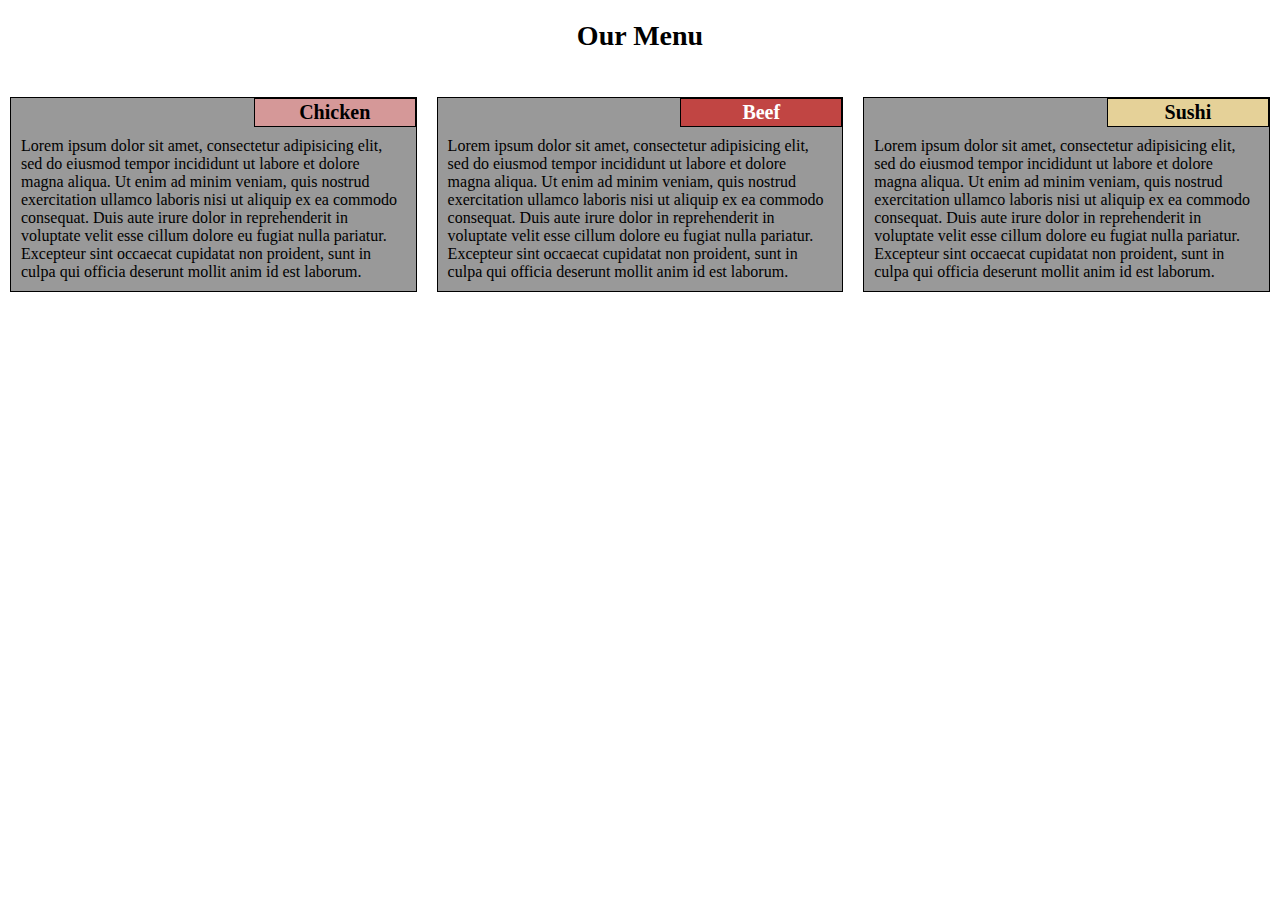
<file: module2-solution/index.html>
<!DOCTYPE html>
	<html>
  <head>
   <meta charset="utf-8">
   <meta name="viewport" content="width=device-width, initial-scale=1">
   <title>Assignment Solution for Module 2</title>
   <link rel="stylesheet" href="css/styles.css">
 </head>
 <body>
   <h1>Our Menu</h1>

   <div class="row">
    <div class="col-lg-4 col-md-6">
     <div class="section">
      <h2 class="chicken">Chicken</h2>
      <p>Lorem ipsum dolor sit amet, consectetur adipisicing elit, sed do eiusmod
        tempor incididunt ut labore et dolore magna aliqua. Ut enim ad minim veniam,
        quis nostrud exercitation ullamco laboris nisi ut aliquip ex ea commodo
        consequat. Duis aute irure dolor in reprehenderit in voluptate velit esse
        cillum dolore eu fugiat nulla pariatur. Excepteur sint occaecat cupidatat non
        proident, sunt in culpa qui officia deserunt mollit anim id est laborum.</p>
      </div>
    </div>

    <div class="col-lg-4 col-md-6">
      <div class="section">
        <h2 class="beef">Beef</h2>
        <p>Lorem ipsum dolor sit amet, consectetur adipisicing elit, sed do eiusmod
          tempor incididunt ut labore et dolore magna aliqua. Ut enim ad minim veniam,
          quis nostrud exercitation ullamco laboris nisi ut aliquip ex ea commodo
          consequat. Duis aute irure dolor in reprehenderit in voluptate velit esse
          cillum dolore eu fugiat nulla pariatur. Excepteur sint occaecat cupidatat non
          proident, sunt in culpa qui officia deserunt mollit anim id est laborum.</p>
        </div>
      </div>

      <div class="col-lg-4 col-md-12">
        <div class="section">
          <h2 class="sushi">Sushi</h2>
          <p>Lorem ipsum dolor sit amet, consectetur adipisicing elit, sed do eiusmod
            tempor incididunt ut labore et dolore magna aliqua. Ut enim ad minim veniam,
            quis nostrud exercitation ullamco laboris nisi ut aliquip ex ea commodo
            consequat. Duis aute irure dolor in reprehenderit in voluptate velit esse
            cillum dolore eu fugiat nulla pariatur. Excepteur sint occaecat cupidatat non
            proident, sunt in culpa qui officia deserunt mollit anim id est laborum.</p>
          </div>
        </div>
      </div>
    </body>
    </html>
</file>
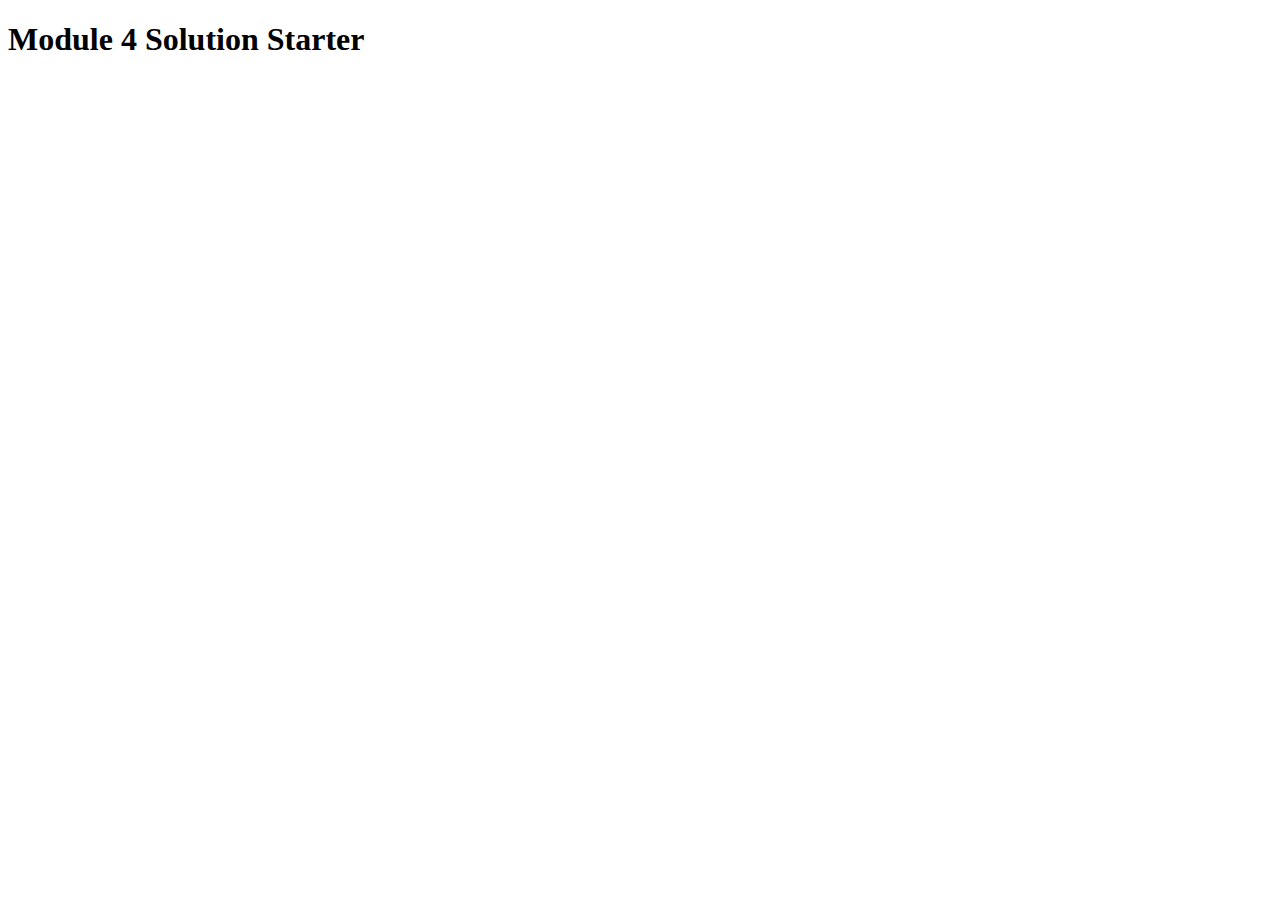
<file: module4/index.html>
<!DOCTYPE html>
<html>
<head>
  <meta charset="utf-8">
  <title>Module 4 Solution Starter</title>
  <script>
    var names = []; // DO NOT REMOVE
  </script>
  <script src="SpeakHello.js"></script>
  <script src="SpeakGoodBye.js"></script>
  <script src="script.js"></script>
</head>
<body>
  <h1>Module 4 Solution Starter</h1>
</body>
</html>
</file>
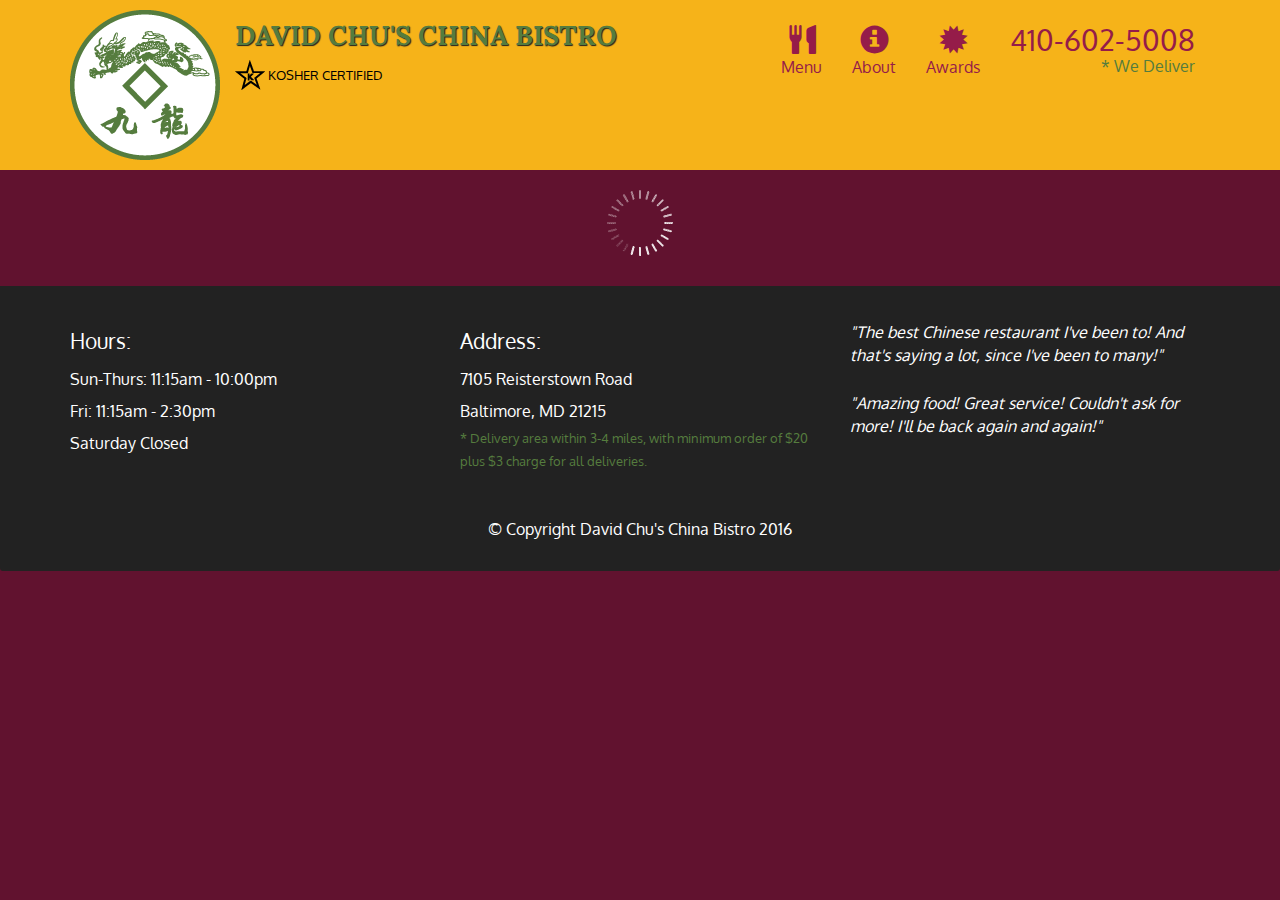
<file: module5/index.html>
<!doctype html>
<html lang="en">
  <head>
    <meta charset="utf-8">
    <meta http-equiv="X-UA-Compatible" content="IE=edge">
    <meta name="viewport" content="width=device-width, initial-scale=1">
    <title>David Chu's China Bistro</title>
    <link rel="stylesheet" href="css/bootstrap.min.css">
    <link rel="stylesheet" href="css/styles.css">
    <link href='https://fonts.googleapis.com/css?family=Oxygen:400,300,700' rel='stylesheet' type='text/css'>
    <link href='https://fonts.googleapis.com/css?family=Lora' rel='stylesheet' type='text/css'>
  </head>
<body>
  <header>
    <nav id="header-nav" class="navbar navbar-default">
      <div class="container">
        <div class="navbar-header">
          <a href="index.html" class="pull-left visible-md visible-lg">
            <div id="logo-img" alt="Logo image"></div>
          </a>

          <div class="navbar-brand">
            <a href="index.html"><h1>David Chu's China Bistro</h1></a>
            <p>
              <img src="images/star-k-logo.png" alt="Kosher certification">
              <span>Kosher Certified</span>
            </p>
          </div>

          <button id="navbarToggle" type="button" class="navbar-toggle collapsed" data-toggle="collapse" data-target="#collapsable-nav" aria-expanded="false">
            <span class="sr-only">Toggle navigation</span>
            <span class="icon-bar"></span>
            <span class="icon-bar"></span>
            <span class="icon-bar"></span>
          </button>
        </div>
        
        <div id="collapsable-nav" class="collapse navbar-collapse">
           <ul id="nav-list" class="nav navbar-nav navbar-right">
            <li id="navHomeButton" class="visible-xs active">
              <a href="index.html">
                <span class="glyphicon glyphicon-home"></span> Home</a>
            </li>
            <li id="navMenuButton">
              <a href="#" onclick="$dc.loadMenuCategories();">
                <span class="glyphicon glyphicon-cutlery"></span><br class="hidden-xs"> Menu</a>
            </li>
            <li>
              <a href="#">
                <span class="glyphicon glyphicon-info-sign"></span><br class="hidden-xs"> About</a>
            </li>
            <li>
              <a href="#">
                <span class="glyphicon glyphicon-certificate"></span><br class="hidden-xs"> Awards</a>
            </li>
            <li id="phone" class="hidden-xs">
              <a href="tel:410-602-5008">
                <span>410-602-5008</span></a><div>* We Deliver</div>
            </li>
          </ul><!-- #nav-list -->
        </div><!-- .collapse .navbar-collapse -->
      </div><!-- .container -->
    </nav><!-- #header-nav -->
  </header>

  <div id="call-btn" class="visible-xs">
    <a class="btn" href="tel:410-602-5008">
    <span class="glyphicon glyphicon-earphone"></span>
    410-602-5008
    </a>
  </div>
  <div id="xs-deliver" class="text-center visible-xs">* We Deliver</div>

  <div id="main-content" class="container"></div>

  <footer class="panel-footer">
    <div class="container">
      <div class="row">
        <section id="hours" class="col-sm-4">
          <span>Hours:</span><br>
          Sun-Thurs: 11:15am - 10:00pm<br>
          Fri: 11:15am - 2:30pm<br>
          Saturday Closed
          <hr class="visible-xs">
        </section>
        <section id="address" class="col-sm-4">
          <span>Address:</span><br>
          7105 Reisterstown Road<br>
          Baltimore, MD 21215
          <p>* Delivery area within 3-4 miles, with minimum order of $20 plus $3 charge for all deliveries.</p>
          <hr class="visible-xs">
        </section>
        <section id="testimonials" class="col-sm-4">
          <p>"The best Chinese restaurant I've been to! And that's saying a lot, since I've been to many!"</p>
          <p>"Amazing food! Great service! Couldn't ask for more! I'll be back again and again!"</p>
        </section>
      </div>
      <div class="text-center">&copy; Copyright David Chu's China Bistro 2016</div>
    </div>
  </footer>

  <!-- jQuery (Bootstrap JS plugins depend on it) -->
  <script src="js/jquery-2.1.4.min.js"></script>
  <script src="js/bootstrap.min.js"></script>
  <script src="js/ajax-utils.js"></script>
  <script src="js/script.js"></script>
</body>
</html>
</file>
<file: module2-solution/css/styles.css>
/********** Base styles **********/
* {
  box-sizing: border-box;
  margin: 0;
  padding: 0;
  font-family: Verdana;
}

h1 {
  text-align: center;
  margin-top: 20px;
  margin-bottom: 35px;
  font-size: 1.75em;
}

.row {
  width: 100%;
}

.section {
  border: 1px solid black;
  background-color: #999999;
  margin: 10px;
}

h2 {
  text-align: center;
  width: 40%;
  border: 1px solid black;
  float: right;
  font-size: 1.25em;
  padding: 2px;
}

p {
  clear: right;
  padding: 10px;
}

.chicken {
  background: #D59898;
}

.beef {
  background: #C14543;
  color: white;
}

.sushi {
  background: #E5D198;
}

/********** Desktop devices only **********/
@media (min-width: 992px) {
  .col-lg-4 {
    float: left;
    width: 33.33%;
  }
}

/********** Tablet devices only **********/
@media (min-width: 768px) and (max-width: 991px) {
  .col-md-6, .col-md-12 {
    float: left;
  }

  .col-md-6 {
    width: 50%;
  }

  .col-md-12 {
    width: 100%;
  }
}
</file>
<file: module5/css/styles.css>
body {
  font-size: 16px;
  color: #fff;
  background-color: #61122f;
  font-family: 'Oxygen', sans-serif;
}

/** HEADER **/
#header-nav {
  background-color: #f6b319;
  border-radius: 0;
  border: 0;
}

#logo-img {
  background: url('../images/restaurant-logo_large.png') no-repeat;
  width: 150px;
  height: 150px;
  margin: 10px 15px 10px 0;
}

.navbar-brand {
  padding-top: 25px;
}
.navbar-brand h1 { /* Restaurant name */
  font-family: 'Lora', serif;
  color: #557c3e;
  font-size: 1.5em;
  text-transform: uppercase;
  font-weight: bold;
  text-shadow: 1px 1px 1px #222;
  margin-top: 0;
  margin-bottom: 0;
  line-height: .75;
}
.navbar-brand a:hover, .navbar-brand a:focus {
  text-decoration: none;
}
.navbar-brand p { /* Kosher cert */
  color: #000;
  text-transform: uppercase;
  font-size: .7em;
  margin-top: 15px;
}
.navbar-brand p span { /* Star-K */
  vertical-align: middle;
}

#nav-list {
  margin-top: 10px;
}
#nav-list a {
  color: #951C49;
  text-align: center;
}
#nav-list a:hover {
  background: #E7E7E7;
}
#nav-list a span {
  font-size: 1.8em;
}

#phone {
  margin-top: 5px;
}
#phone a { /* Phone number */
  text-align: right;
  padding-bottom: 0;
}
#phone div { /* We Deliver */
  color: #557c3e;
  text-align: right;
  padding-right: 15px;
}

.navbar-header button.navbar-toggle, .navbar-header .icon-bar {
  border: 1px solid #61122f;
}
.navbar-header button.navbar-toggle {
  clear: both;
  margin-top: -30px;
}
/* END HEADER */

/* FOOTER */
.panel-footer {
  margin-top: 30px;
  padding-top: 35px;
  padding-bottom: 30px;
  background-color: #222;
  border-top: 0;
}
.panel-footer div.row {
  margin-bottom: 35px;
}
#hours, #address {
  line-height: 2;
}
#hours > span, #address > span {
  font-size: 1.3em;
}
#address p {
  color: #557c3e;
  font-size: .8em;
  line-height: 1.8;
}
#testimonials {
  font-style: italic;
}
#testimonials p:nth-child(2) {
  margin-top: 25px;
}
/* END FOOTER */



/* HOME PAGE */
.container .jumbotron {
  box-shadow: 0 0 50px #3F0C1F;
  border: 2px solid #3F0C1F;
}

#menu-tile, #specials-tile, #map-tile {
  height: 250px;
  width: 100%;
  margin-bottom: 15px;
  position: relative;
  border: 2px solid #3F0C1F;
  overflow: hidden;
}
#menu-tile:hover, #specials-tile:hover, #map-tile:hover {
  box-shadow: 0 1px 5px 1px #cccccc;
}
#menu-tile {
  background: url('../images/menu-tile.jpg') no-repeat;
  background-position: center;
}
#specials-tile {
  background: url('../images/specials-tile.jpg') no-repeat;
  background-position: center;
}
#menu-tile span, #specials-tile span, #map-tile span {
  position: absolute;
  bottom: 0;
  right: 0;
  width: 100%;
  text-align: center;
  font-size: 1.6em;
  text-transform: uppercase;
  background-color: #000;
  color: #fff;
  opacity: .8;
}
/* END HOME PAGE */

/* MENU CATEGORIES PAGE */
.category-tile { 
  position: relative;
  border: 2px solid #3F0C1F;
  overflow: hidden;
  width: 200px;
  height: 200px;
  margin: 0 auto 15px;
}
.category-tile span {
  position: absolute;
  bottom: 0;
  right: 0;
  width: 100%;
  text-align: center;
  font-size: 1.2em;
  text-transform: uppercase;
  background-color: #000;
  color: #fff;
  opacity: .8;
}
.category-tile:hover {
  box-shadow: 0 1px 5px 1px #cccccc;
}

#menu-categories-title + div {
  margin-bottom: 50px;
}
/* END MENU CATEGORIES PAGE */

/* SINGLE CATEGORY PAGE */
.menu-item-tile {
  margin-bottom: 25px;
}
.menu-item-tile hr {
  width: 80%;
}
.menu-item-tile .menu-item-price {
  font-size: 1.1em;
  text-align: right;
  margin-top: -15px;
  margin-right: -15px;
}
.menu-item-tile .menu-item-price span {
  font-size: .6em;
}
.menu-item-photo {
  position: relative;
  border: 2px solid #3F0C1F; 
  overflow: hidden;
  padding: 0;
  margin-right: -15px;
  margin-left: auto;
  margin-bottom: 20px;
  max-width: 250px;
}
.menu-item-photo div {
  position: absolute;
  bottom: 0;
  right: 0;
  width: 80px;
  background-color: #557c3e;
  text-align: center;
}
.menu-item-description {
  padding-right: 30px;
}
h3.menu-item-title {
  margin: 0 0 10px;
}
.menu-item-details {
  font-size: .9em;
  font-style: italic;
}
/* END SINGLE CATEGORY PAGE */


/********** Large devices only **********/
@media (min-width: 1200px) {
  .container .jumbotron {
    background: url('../images/jumbotron_1200.jpg') no-repeat;
    height: 675px;
  }
}

/********** Medium devices only **********/
@media (min-width: 992px) and (max-width: 1199px) {
  /* Header */
  #logo-img {
    background: url('../images/restaurant-logo_medium.png') no-repeat;
    width: 100px;
    height: 100px;
    margin: 5px 5px 5px 0;
  }
  /* End Header */

  /* Home Page */
  .container .jumbotron {
    background: url('../images/jumbotron_992.jpg') no-repeat;
    height: 558px;
  }
  /* End Home Page */
}

/********** Small devices only **********/
@media (min-width: 768px) and (max-width: 991px) {
  /* Home Page */
  .container .jumbotron {
    background: url('../images/jumbotron_768.jpg') no-repeat;
    height: 432px;
  }
  /* End Home Page */
}

/********** Extra small devices only **********/
@media (max-width: 767px) {
  /* Header */
  .navbar-brand {
    padding-top: 10px;
    height: 80px;
  }
  .navbar-brand h1 { /* Restaurant name */
    padding-top: 10px;
    font-size: 5vw; /* 1vw = 1% of viewport width */
  }
  .navbar-brand p { /* Kosher cert */
    font-size: .6em;
    margin-top: 12px;
  }
  .navbar-brand p img { /* Star-K */
    height: 20px;
  }

  #collapsable-nav a { /* Collapsed nav menu text */
    font-size: 1.2em;
  }
  #collapsable-nav a span { /* Collapsed nav menu glyph */
    font-size: 1em;
    margin-right: 5px;
  }

  #call-btn > a {
    font-size: 1.5em;
    display: block;
    margin: 0 20px;
    padding: 10px;
    border: 2px solid #fff;
    background-color: #f6b319;
    color: #951c49;
  }
  #xs-deliver {
    margin-top: 5px;
    font-size: .7em;
    letter-spacing: .1em;
    text-transform: uppercase;
  }
  /* End Header */

  /* Footer */
  .panel-footer section {
    margin-bottom: 30px;
    text-align: center;
  }
  .panel-footer section:nth-child(3) {
    margin-bottom: 0; /* margin already exists on the whole row */
  }
  .panel-footer section hr {
    width: 50%;
  }
  /* End Footer */

  /* Home Page */
  .container .jumbotron {
    margin-top: 30px;
    padding: 0;
  }
  #menu-tile, #specials-tile {
    width: 360px;
    margin: 0 auto 15px;
  }

  .menu-item-photo {
    margin-right: auto;
  }
  .menu-item-tile .menu-item-price {
    text-align: center;
  }
  .menu-item-description {
    text-align: center;;
  }
}


/********** Super extra small devices Only :-) (e.g., iPhone 4) **********/
@media (max-width: 479px) {
  /* Header */
  .navbar-brand h1 { /* Restaurant name */
    padding-top: 5px;
    font-size: 6vw;
  }
  /* End Header */
  
  /* Home page */
  #menu-tile, #specials-tile {
    width: 280px;
    margin: 0 auto 15px;
  }

  .col-xxs-12 {
    position: relative;
    min-height: 1px;
    padding-right: 15px;
    padding-left: 15px;
    float: left;
    width: 100%;
  }
}
</file>
